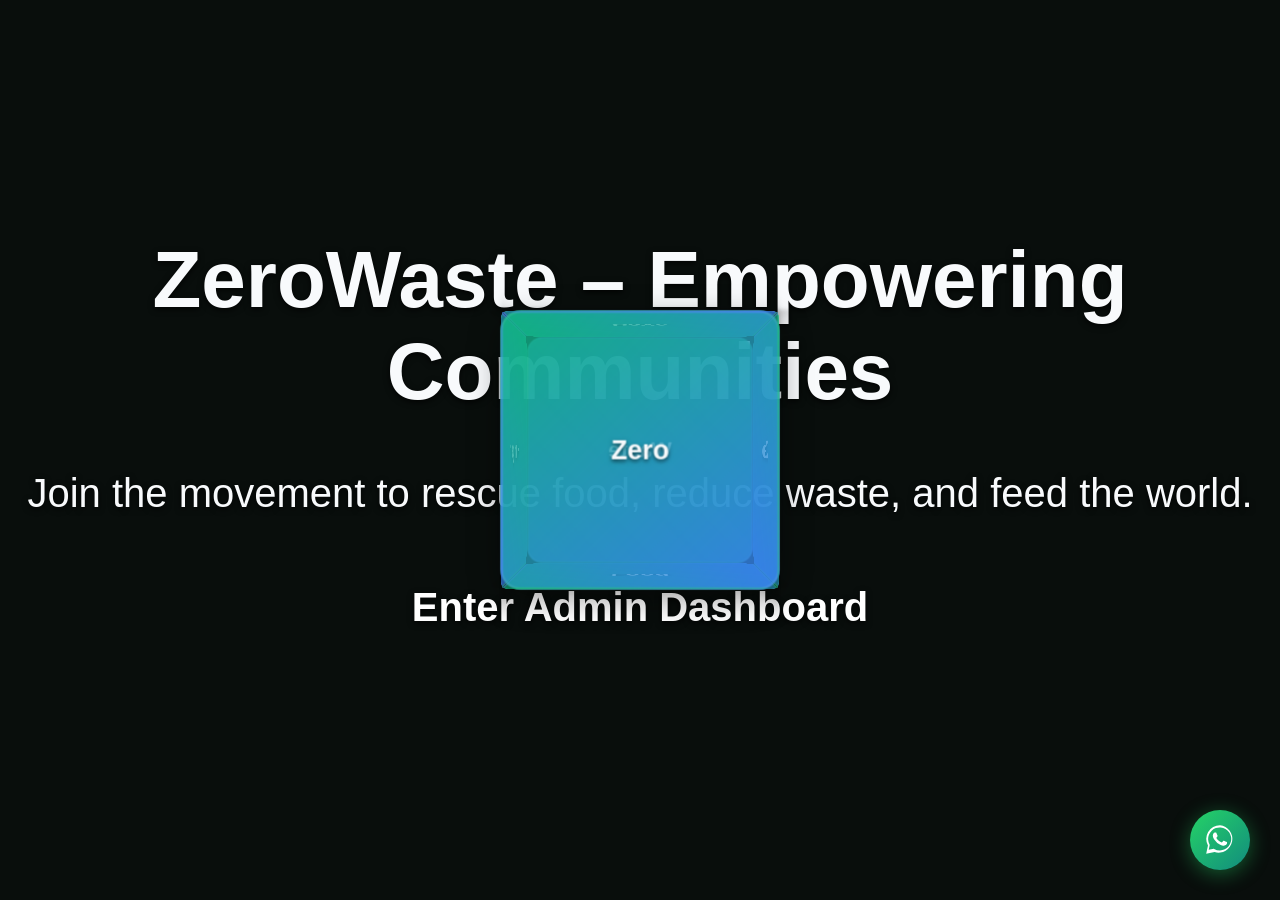
<file: public/index.html>
<!DOCTYPE html>
<html lang="en">

<head>
    <meta charset="UTF-8" />
    <meta name="viewport" content="width=device-width, initial-scale=1.0" />
    <title>ZeroWaste – Home</title>
    <!-- Re‑use the dark‑theme variables from admin.css -->
    <link rel="stylesheet" href="assets/css/admin.css" />
    <style>
        /* Full‑screen container with perspective for 3‑D effect */
        body,
        html {
            height: 100%;
            margin: 0;
            background: var(--admin-bg, #0a0a0a);
            overflow: hidden;
            font-family: var(--font-primary, 'Inter', sans-serif);
        }

        .scene {
            width: 100%;
            height: 100%;
            perspective: 1200px;
            /* depth for 3‑D */
            display: flex;
            align-items: center;
            justify-content: center;
        }

        .cube {
            width: 250px;
            height: 250px;
            position: relative;
            transform-style: preserve-3d;
            animation: rotate 12s infinite linear;
        }

        .cube div {
            position: absolute;
            width: 250px;
            height: 250px;
            background: linear-gradient(135deg, rgba(16, 185, 129, 0.8), rgba(59, 130, 246, 0.8));
            border: 2px solid var(--admin-card-border);
            border-radius: 18px;
            box-shadow: 0 8px 30px rgba(0, 0, 0, 0.4);
            display: flex;
            align-items: center;
            justify-content: center;
            color: var(--text-primary);
            font-size: 1.5rem;
            font-weight: 700;
            text-shadow: 0 2px 4px rgba(0, 0, 0, 0.6);
        }

        .cube .front {
            transform: rotateY(0deg) translateZ(125px);
        }

        .cube .back {
            transform: rotateY(180deg) translateZ(125px);
        }

        .cube .right {
            transform: rotateY(90deg) translateZ(125px);
        }

        .cube .left {
            transform: rotateY(-90deg) translateZ(125px);
        }

        .cube .top {
            transform: rotateX(90deg) translateZ(125px);
        }

        .cube .bottom {
            transform: rotateX(-90deg) translateZ(125px);
        }

        @keyframes rotate {
            from {
                transform: rotateX(0deg) rotateY(0deg);
            }

            to {
                transform: rotateX(360deg) rotateY(360deg);
            }
        }

        .hero-text {
            position: absolute;
            top: 20%;
            width: 100%;
            text-align: center;
            color: var(--text-primary);
            font-size: 2.5rem;
            text-shadow: 0 2px 6px rgba(0, 0, 0, 0.8);
        }

        .cta {
            margin-top: 1rem;
            display: inline-block;
            padding: 0.8rem 1.6rem;
            background: var(--primary);
            color: #fff;
            border-radius: 12px;
            text-decoration: none;
            font-weight: 600;
            transition: transform 0.2s, box-shadow 0.2s;
        }

        .cta:hover {
            transform: translateY(-3px);
            box-shadow: 0 6px 12px rgba(0, 0, 0, 0.4);
        }
    </style>
</head>

<body>
    <div class="hero-text">
        <h1>ZeroWaste – Empowering Communities</h1>
        <p>Join the movement to rescue food, reduce waste, and feed the world.</p>
        <a href="admin/dashboard.php" class="cta">Enter Admin Dashboard</a>
    </div>
    <div class="scene">
        <div class="cube">
            <div class="front">Zero</div>
            <div class="back">Waste</div>
            <div class="right">Zero</div>
            <div class="left">Hunger</div>
            <div class="top">Save</div>
            <div class="bottom">Food</div>
        </div>
    </div>
    <!-- Floating WhatsApp Contact Button (offline-friendly) -->
    <a href="https://wa.me/9815114901?text=Hello%20ZeroWaste-ZeroHunger%20Team,%20I%20have%20an%20inquiry."
        target="_blank" rel="noopener noreferrer" class="whatsapp-float-btn" aria-label="Chat with us on WhatsApp">
        <svg class="whatsapp-icon-svg" viewBox="0 0 32 32">
            <path
                d="M16 2A13 13 0 0 0 4.67 21.28L3 29l7.92-1.61A13 13 0 1 0 16 2zm0 23.86a10.82 10.82 0 0 1-5.52-1.5l-.4-.24-4.7 1 1-4.58-.26-.42A10.85 10.85 0 1 1 16 25.86zm5.95-8.12c-.33-.16-1.92-.95-2.22-1.06s-.52-.16-.74.16-.85 1.06-1.04 1.28-.39.24-.72.08a9.08 9.08 0 0 1-2.67-1.65 10 10 0 0 1-1.85-2.3c-.19-.33 0-.5.14-.68.16-.16.33-.39.49-.58s.22-.33.33-.55.05-.41-.03-.58-.74-1.78-1-2.44c-.27-.64-.54-.55-.74-.56h-.63a1.21 1.21 0 0 0-.88.41 3.7 3.7 0 0 0-1.15 2.75 6.44 6.44 0 0 0 1.34 3.42 14.77 14.77 0 0 0 5.65 5 18.57 18.57 0 0 0 1.88.69 4.53 4.53 0 0 0 2.08.13 3.4 3.4 0 0 0 2.23-1.57 2.77 2.77 0 0 0 .19-1.57c-.08-.13-.3-.22-.63-.38z" />
        </svg>
    </a>
    <script>
        if ('serviceWorker' in navigator) {
            navigator.serviceWorker.register('service-worker.js')
                .then(() => console.log('Service Worker registered'))
                .catch(err => console.error('SW registration failed', err));
        }
    </script>
</body>

</html>
</file>
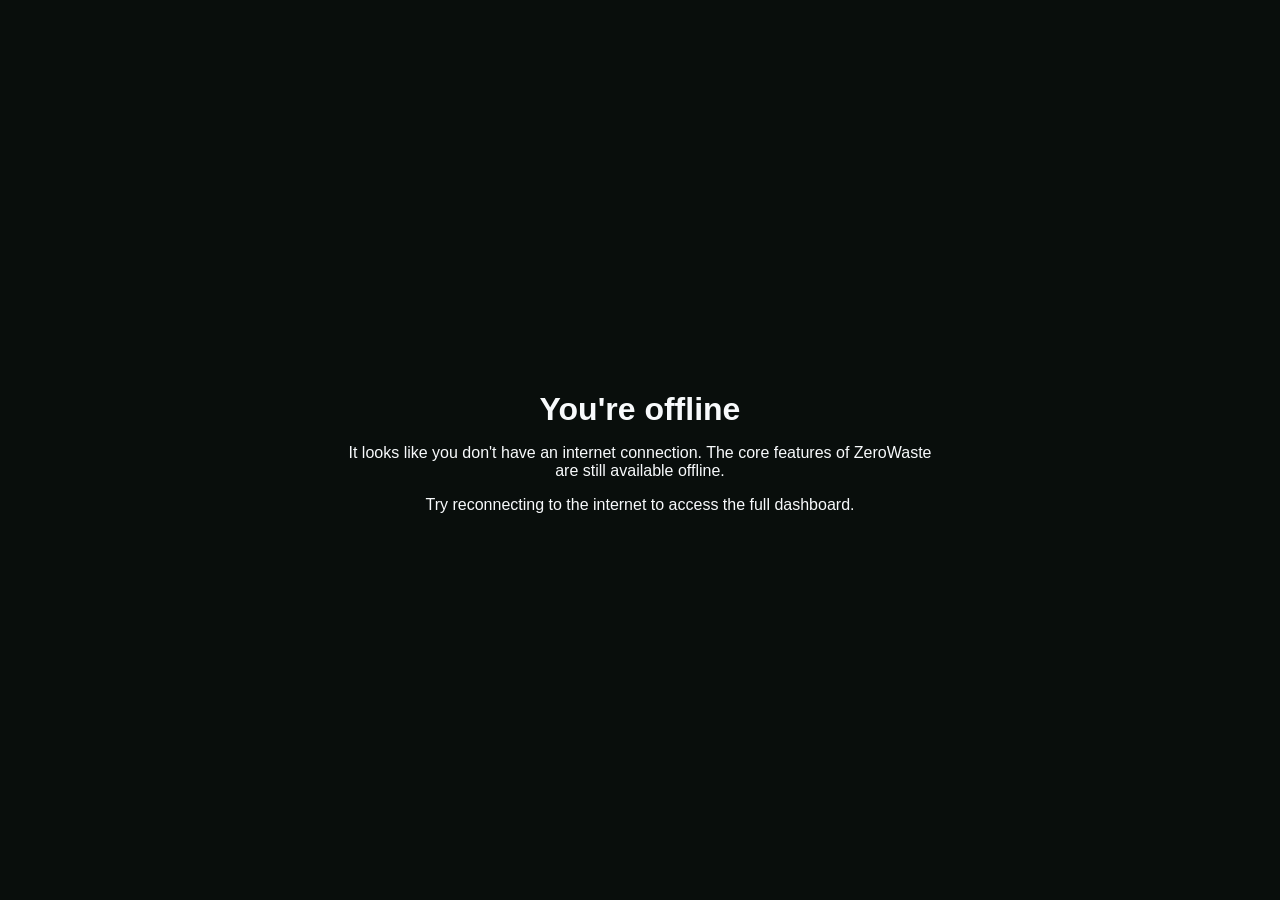
<file: public/offline.html>
<!DOCTYPE html>
<html lang="en">

<head>
    <meta charset="UTF-8" />
    <meta name="viewport" content="width=device-width, initial-scale=1.0" />
    <title>ZeroWaste – Offline</title>
    <link rel="stylesheet" href="assets/css/admin.css" />
    <style>
        body,
        html {
            height: 100%;
            margin: 0;
            background: var(--admin-bg, #0a0a0a);
            display: flex;
            align-items: center;
            justify-content: center;
            color: var(--text-primary);
            font-family: var(--font-primary, 'Inter', sans-serif);
        }

        .msg {
            max-width: 600px;
            text-align: center;
        }

        .msg h1 {
            font-size: 2rem;
            margin-bottom: 0.5rem;
        }

        .msg p {
            font-size: 1rem;
        }
    </style>
</head>

<body>
    <div class="msg">
        <h1>You're offline</h1>
        <p>It looks like you don't have an internet connection. The core features of ZeroWaste are still available
            offline.</p>
        <p>Try reconnecting to the internet to access the full dashboard.</p>
    </div>
</body>

</html>
</file>
<file: public/assets/css/admin.css>
/* public/assets/css/admin.css - Premium Modern Dark Admin Panel */

:root {
    --sidebar-width: 270px;
    --admin-bg: #090e0c;
    --admin-card-bg: #121a16;
    --admin-card-border: rgba(255, 255, 255, 0.08);
    --admin-card-hover: rgba(16, 185, 129, 0.25);

    --primary-green: #10b981;
    --primary-green-bright: #00e676;
    --primary-green-glow: rgba(16, 185, 129, 0.35);
    --primary-green-subtle: rgba(16, 185, 129, 0.12);

    --accent-warning: #f59e0b;
    --accent-danger: #ef4444;
    --accent-blue: #3b82f6;
    --accent-purple: #8b5cf6;

    --text-primary: #f8fafc;
    --text-secondary: #94a3b8;
    --text-dim: #64748b;

    --sidebar-bg: #0b110e;
    --sidebar-border: rgba(255, 255, 255, 0.06);
    --transition-speed: 0.3s;
}

[data-theme="light"] {
    --admin-bg: #f4f6f8;
    --admin-card-bg: #ffffff;
    --admin-card-border: rgba(0, 0, 0, 0.08);
    --sidebar-bg: #ffffff;
    --sidebar-border: rgba(0, 0, 0, 0.08);
    --text-primary: #0f172a;
    --text-secondary: #475569;
    --text-dim: #94a3b8;
}

* {
    box-sizing: border-box;
}

body.admin-body {
    display: flex;
    background-color: var(--admin-bg);
    color: var(--text-primary);
    font-family: 'Inter', system-ui, -apple-system, sans-serif;
    min-height: 100vh;
    margin: 0;
    padding: 0;
    overflow-x: hidden;
}

/* Custom Scrollbars */
::-webkit-scrollbar {
    width: 6px;
    height: 6px;
}

::-webkit-scrollbar-track {
    background: transparent;
}

::-webkit-scrollbar-thumb {
    background: rgba(255, 255, 255, 0.12);
    border-radius: 4px;
}

::-webkit-scrollbar-thumb:hover {
    background: rgba(16, 185, 129, 0.4);
}

/* --- SIDEBAR --- */
.sidebar {
    width: var(--sidebar-width);
    background: var(--sidebar-bg);
    border-right: 1px solid var(--sidebar-border);
    height: 100vh;
    position: fixed;
    top: 0;
    left: 0;
    z-index: 100;
    display: flex;
    flex-direction: column;
    padding: 24px 18px 20px 18px;
    transition: background var(--transition-speed);
}

.brand {
    display: flex;
    align-items: center;
    gap: 12px;
    margin-bottom: 35px;
    padding: 0 4px;
    text-decoration: none;
}

.brand-logo-img {
    width: 44px;
    height: 44px;
    object-fit: contain;
    border-radius: 10px;
    flex-shrink: 0;
    box-shadow: 0 0 15px rgba(16, 185, 129, 0.2);
}

.brand-text-wrapper {
    display: flex;
    flex-direction: column;
}

.brand-main-title {
    font-size: 1.15rem;
    font-weight: 800;
    color: var(--text-primary);
    line-height: 1.2;
    letter-spacing: -0.3px;
}

.brand-sub-title {
    font-size: 0.88rem;
    font-weight: 700;
    color: var(--primary-green-bright);
    line-height: 1.2;
}

.sidebar-section-label {
    font-size: 0.68rem;
    font-weight: 700;
    text-transform: uppercase;
    letter-spacing: 1.5px;
    color: var(--text-dim);
    margin-bottom: 12px;
    padding: 0 10px;
}

.sidebar-nav {
    display: flex;
    flex-direction: column;
    gap: 6px;
    flex: 1;
}

.nav-item {
    display: flex;
    align-items: center;
    justify-content: space-between;
    padding: 12px 14px;
    border-radius: 12px;
    color: var(--text-secondary);
    text-decoration: none;
    font-size: 0.92rem;
    font-weight: 500;
    transition: all 0.25s ease;
    border: 1px solid transparent;
}

.nav-item-left {
    display: flex;
    align-items: center;
    gap: 12px;
}

.nav-svg {
    width: 20px;
    height: 20px;
    stroke-width: 2.2;
    color: var(--text-secondary);
    transition: color 0.25s ease, transform 0.25s ease;
    flex-shrink: 0;
}

.nav-item:hover {
    color: var(--text-primary);
    background: rgba(255, 255, 255, 0.04);
}

.nav-item:hover .nav-svg {
    color: var(--primary-green-bright);
}

.nav-item.active {
    background: var(--primary-green-subtle);
    border-color: rgba(16, 185, 129, 0.3);
    color: var(--text-primary);
    font-weight: 600;
    box-shadow: 0 0 20px rgba(16, 185, 129, 0.08);
}

.nav-item.active .nav-svg {
    color: var(--primary-green-bright);
}

.nav-chevron {
    width: 14px;
    height: 14px;
    color: var(--primary-green-bright);
    opacity: 0;
    transition: opacity 0.25s ease, transform 0.25s ease;
}

.nav-item.active .nav-chevron,
.nav-item:hover .nav-chevron {
    opacity: 1;
}

/* Sidebar Footer (Profile) */
.sidebar-footer {
    margin-top: auto;
    padding-top: 16px;
    border-top: 1px solid var(--sidebar-border);
    display: flex;
    align-items: center;
    justify-content: space-between;
    gap: 10px;
    padding-left: 4px;
    padding-right: 4px;
}

/* Floating WhatsApp Button */
.whatsapp-float-btn {
    position: fixed;
    bottom: 30px;
    right: 30px;
    width: 60px;
    height: 60px;
    background: linear-gradient(135deg, #25D366 0%, #128C7E 100%);
    border-radius: 50%;
    box-shadow: 0 4px 20px rgba(37, 211, 102, 0.4);
    display: flex;
    align-items: center;
    justify-content: center;
    cursor: pointer;
    z-index: 9999;
    text-decoration: none;
    transition: transform 0.3s cubic-bezier(0.175, 0.885, 0.32, 1.275), box-shadow 0.3s ease;
    animation: waPulse 2s infinite;
}

.whatsapp-float-btn:hover {
    transform: scale(1.12) rotate(6deg);
    box-shadow: 0 8px 30px rgba(37, 211, 102, 0.6);
}

.whatsapp-icon-svg {
    width: 34px;
    height: 34px;
    fill: #ffffff;
}


@keyframes waPulse {
    0% {
        box-shadow: 0 0 0 0 rgba(37, 211, 102, 0.7);
    }

    70% {
        box-shadow: 0 0 0 15px rgba(37, 211, 102, 0);
    }

    100% {
        box-shadow: 0 0 0 0 rgba(37, 211, 102, 0);
    }
}

.sidebar-user-wrapper {
    display: flex;
    align-items: center;
    gap: 12px;
    overflow: hidden;
}

.user-avatar-circle {
    width: 38px;
    height: 38px;
    border-radius: 10px;
    background: linear-gradient(135deg, #10b981, #059669);
    color: #ffffff;
    font-weight: 700;
    font-size: 0.88rem;
    display: flex;
    align-items: center;
    justify-content: center;
    box-shadow: 0 4px 12px rgba(16, 185, 129, 0.3);
    flex-shrink: 0;
    position: relative;
}

.user-avatar-circle::after {
    content: '';
    position: absolute;
    bottom: -2px;
    right: -2px;
    width: 10px;
    height: 10px;
    background: #00e676;
    border: 2px solid var(--sidebar-bg);
    border-radius: 50%;
}

.user-info-text {
    display: flex;
    flex-direction: column;
    overflow: hidden;
}

.user-name-text {
    font-weight: 600;
    font-size: 0.88rem;
    color: var(--text-primary);
    white-space: nowrap;
    overflow: hidden;
    text-overflow: ellipsis;
}

.user-email-text {
    font-size: 0.75rem;
    color: var(--text-dim);
    white-space: nowrap;
    overflow: hidden;
    text-overflow: ellipsis;
}

.logout-btn-icon {
    color: var(--text-dim);
    padding: 6px;
    border-radius: 8px;
    transition: all 0.2s ease;
    display: flex;
    align-items: center;
    justify-content: center;
    text-decoration: none;
}

.logout-btn-icon:hover {
    color: var(--accent-danger);
    background: rgba(239, 68, 68, 0.1);
}

/* --- MAIN CONTENT AREA --- */
.main-content {
    margin-left: var(--sidebar-width);
    flex: 1;
    padding: 30px 36px;
    min-height: 100vh;
    background: var(--admin-bg);
    transition: background var(--transition-speed);
}

/* --- TOP BAR --- */
.top-bar {
    display: flex;
    justify-content: space-between;
    align-items: center;
    margin-bottom: 30px;
    padding-bottom: 20px;
    border-bottom: 1px solid var(--sidebar-border);
}

.top-bar-title h2 {
    font-weight: 700;
    font-size: 1.75rem;
    color: var(--text-primary);
    margin: 0 0 4px 0;
    letter-spacing: -0.5px;
}

.top-bar-subtitle {
    color: var(--text-dim);
    font-size: 0.88rem;
    margin: 0;
}

.top-bar-right {
    display: flex;
    align-items: center;
    gap: 16px;
}

/* Search Box */
.search-box {
    display: flex;
    align-items: center;
    gap: 10px;
    background: rgba(255, 255, 255, 0.03);
    border: 1px solid var(--admin-card-border);
    padding: 9px 16px;
    border-radius: 12px;
    width: 240px;
    transition: all 0.25s ease;
}

.search-box:focus-within {
    border-color: var(--primary-green);
    background: rgba(255, 255, 255, 0.05);
    box-shadow: 0 0 12px rgba(16, 185, 129, 0.15);
}

.search-box svg {
    color: var(--text-dim);
    flex-shrink: 0;
}

.search-box input {
    background: transparent;
    border: none;
    color: var(--text-primary);
    outline: none;
    font-size: 0.88rem;
    width: 100%;
}

.search-box input::placeholder {
    color: var(--text-dim);
}

/* TOP BAR ADMIN PROFILE BADGE / PILL */
.topbar-admin-badge {
    display: flex;
    align-items: center;
    gap: 10px;
    background: rgba(255, 255, 255, 0.03);
    border: 1px solid var(--admin-card-border);
    padding: 6px 14px 6px 8px;
    border-radius: 14px;
    text-decoration: none;
    transition: all 0.25s ease;
    cursor: pointer;
}

.topbar-admin-badge:hover {
    border-color: rgba(16, 185, 129, 0.4);
    background: rgba(16, 185, 129, 0.08);
    box-shadow: 0 0 15px rgba(16, 185, 129, 0.15);
}

.topbar-admin-avatar {
    width: 36px;
    height: 36px;
    border-radius: 10px;
    border: 1.5px solid var(--primary-green-bright);
    object-fit: cover;
    flex-shrink: 0;
}

.topbar-admin-details {
    display: flex;
    flex-direction: column;
    line-height: 1.2;
}

.topbar-admin-name {
    font-size: 0.86rem;
    font-weight: 700;
    color: var(--text-primary);
    white-space: nowrap;
}

.topbar-admin-email {
    font-size: 0.74rem;
    color: var(--primary-green-bright);
    font-weight: 500;
    white-space: nowrap;
}

.topbar-online-dot {
    width: 8px;
    height: 8px;
    background: #00e676;
    border-radius: 50%;
    box-shadow: 0 0 8px #00e676;
    flex-shrink: 0;
    margin-left: 2px;
}

/* --- ADMIN CARDS --- */
.admin-card {
    background: var(--admin-card-bg);
    border: 1px solid var(--admin-card-border);
    border-radius: 18px;
    padding: 24px;
    box-shadow: 0 4px 20px rgba(0, 0, 0, 0.15);
    transition: transform var(--transition-speed), border-color var(--transition-speed);
}

.admin-card:hover {
    border-color: var(--admin-card-hover);
}

/* --- KPI STATS GRID --- */
.kpi-grid {
    display: grid;
    grid-template-columns: repeat(4, 1fr);
    gap: 20px;
    margin-bottom: 28px;
}

@media (max-width: 1200px) {
    .kpi-grid {
        grid-template-columns: repeat(2, 1fr);
    }
}

@media (max-width: 640px) {
    .kpi-grid {
        grid-template-columns: 1fr;
    }
}

.kpi-card {
    background: var(--admin-card-bg);
    border: 1px solid var(--admin-card-border);
    border-radius: 18px;
    padding: 22px 24px;
    display: flex;
    flex-direction: column;
    justify-content: space-between;
    position: relative;
    overflow: hidden;
}

.kpi-header {
    display: flex;
    justify-content: space-between;
    align-items: flex-start;
    margin-bottom: 12px;
}

.kpi-label {
    font-size: 0.72rem;
    font-weight: 700;
    text-transform: uppercase;
    letter-spacing: 1.2px;
    color: var(--text-dim);
}

.kpi-icon-box {
    width: 42px;
    height: 42px;
    border-radius: 12px;
    display: flex;
    align-items: center;
    justify-content: center;
    background: rgba(255, 255, 255, 0.04);
    border: 1px solid rgba(255, 255, 255, 0.06);
    color: var(--primary-green-bright);
    flex-shrink: 0;
}

.kpi-icon-box.wallet {
    background: rgba(16, 185, 129, 0.12);
    border-color: rgba(16, 185, 129, 0.25);
    color: var(--primary-green-bright);
}

.kpi-icon-box.shield {
    background: rgba(245, 158, 11, 0.12);
    border-color: rgba(245, 158, 11, 0.25);
    color: var(--accent-warning);
}

.kpi-value-row {
    margin-bottom: 14px;
}

.kpi-value {
    font-size: 2.1rem;
    font-weight: 800;
    color: var(--text-primary);
    line-height: 1.1;
    letter-spacing: -0.5px;
}

.kpi-subtext {
    font-size: 0.78rem;
    color: var(--text-dim);
    margin-top: 4px;
}

/* Progress bar inside card */
.kpi-progress-bar {
    height: 6px;
    background: rgba(255, 255, 255, 0.06);
    border-radius: 4px;
    overflow: hidden;
    margin-top: 10px;
}

.kpi-progress-fill {
    height: 100%;
    background: linear-gradient(90deg, #10b981, #00e676);
    border-radius: 4px;
    transition: width 1s ease-in-out;
}

/* Pills & Badges */
.badge-pill {
    display: inline-flex;
    align-items: center;
    gap: 6px;
    padding: 4px 10px;
    border-radius: 20px;
    font-size: 0.76rem;
    font-weight: 600;
    letter-spacing: 0.2px;
}

.badge-pill.success {
    background: rgba(16, 185, 129, 0.14);
    color: #00e676;
    border: 1px solid rgba(16, 185, 129, 0.25);
}

.badge-pill.warning {
    background: rgba(245, 158, 11, 0.14);
    color: #f59e0b;
    border: 1px solid rgba(245, 158, 11, 0.25);
}

.badge-pill.danger {
    background: rgba(239, 68, 68, 0.14);
    color: #ef4444;
    border: 1px solid rgba(239, 68, 68, 0.25);
}

/* --- CHARTS GRID --- */
.charts-grid {
    display: grid;
    grid-template-columns: 2fr 1fr;
    gap: 24px;
    margin-bottom: 28px;
}

@media (max-width: 1024px) {
    .charts-grid {
        grid-template-columns: 1fr;
    }
}

.chart-card {
    background: var(--admin-card-bg);
    border: 1px solid var(--admin-card-border);
    border-radius: 18px;
    padding: 24px;
    display: flex;
    flex-direction: column;
    position: relative;
    overflow: hidden;
    transition: transform var(--transition-speed), box-shadow var(--transition-speed);
}

.chart-card::before {
    content: '';
    position: absolute;
    inset: 0;
    border-radius: 18px;
    padding: 2px;
    background: linear-gradient(135deg, rgba(16, 185, 129, 0.6), rgba(59, 130, 246, 0.4));
    -webkit-mask: linear-gradient(#fff 0 0) content-box, linear-gradient(#fff 0 0);
    mask: linear-gradient(#fff 0 0) content-box, linear-gradient(#fff 0 0);
    -webkit-mask-composite: xor;
    mask-composite: exclude;
    pointer-events: none;
}

.chart-card:hover {
    transform: translateY(-4px);
    box-shadow: 0 12px 30px rgba(0, 0, 0, 0.25);
}

.chart-header {
    display: flex;
    justify-content: space-between;
    align-items: center;
    margin-bottom: 20px;
}

.chart-title-group h3 {
    font-size: 1.05rem;
    font-weight: 700;
    color: var(--text-primary);
    margin: 0 0 2px 0;
}

.chart-title-group p {
    font-size: 0.8rem;
    color: var(--text-dim);
    margin: 0;
}

.chart-legend {
    display: flex;
    align-items: center;
    gap: 16px;
    font-size: 0.78rem;
    color: var(--text-secondary);
}

.legend-item {
    display: flex;
    align-items: center;
    gap: 6px;
}

.legend-dot {
    width: 8px;
    height: 8px;
    border-radius: 50%;
}

.chart-container-box {
    position: relative;
    flex: 1;
    min-height: 260px;
    width: 100%;
}

/* Tables */
.table-responsive {
    width: 100%;
    overflow-x: auto;
}

.table {
    width: 100%;
    border-collapse: collapse;
}

.table th {
    padding: 14px 16px;
    text-align: left;
    font-size: 0.78rem;
    font-weight: 700;
    text-transform: uppercase;
    letter-spacing: 0.8px;
    color: var(--text-dim);
    border-bottom: 1px solid var(--admin-card-border);
}

.table td {
    padding: 16px;
    font-size: 0.88rem;
    color: var(--text-secondary);
    border-bottom: 1px solid var(--admin-card-border);
    vertical-align: middle;
}

.table tr:hover td {
    background: rgba(255, 255, 255, 0.02);
}
</file>
